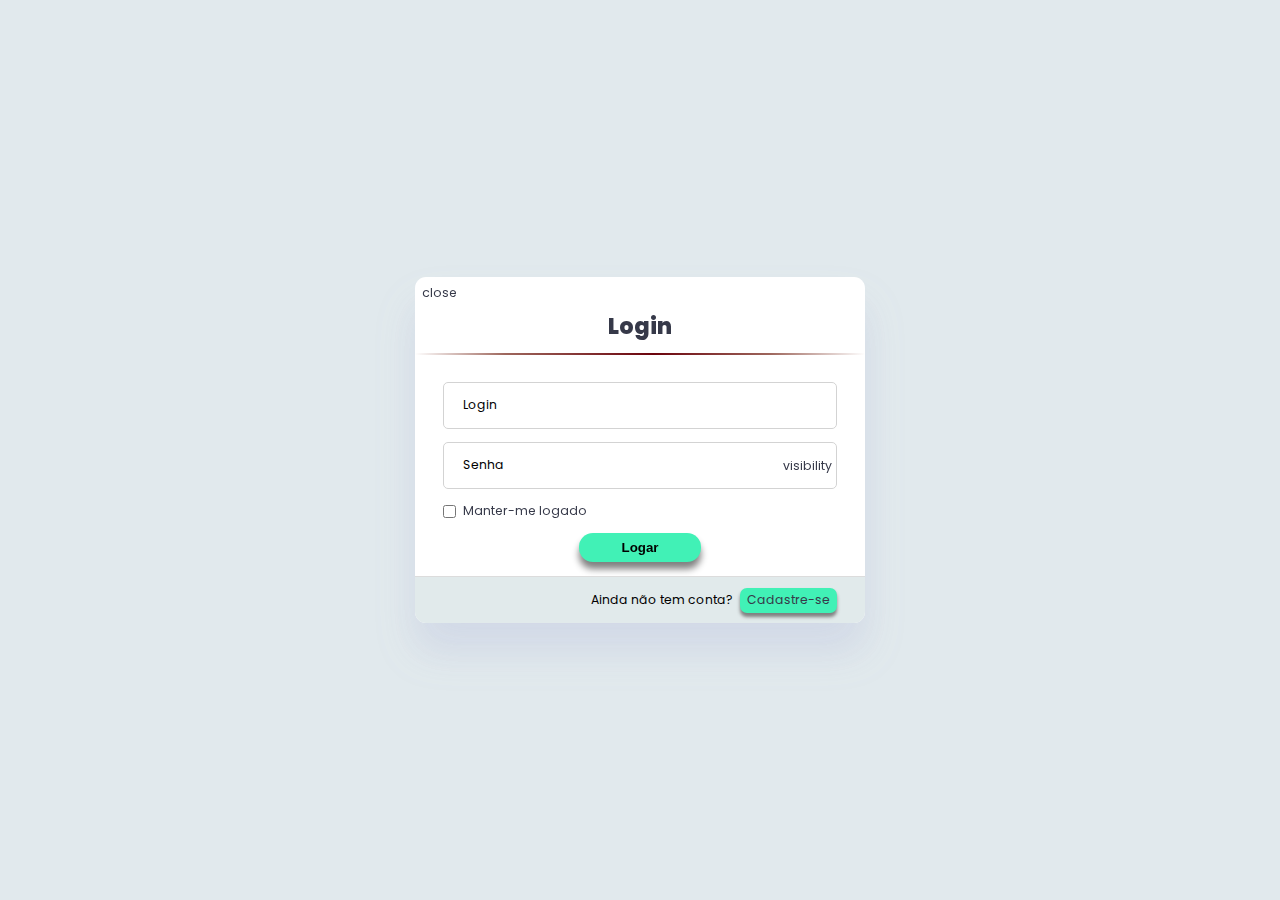
<file: login/index.html>
<!DOCTYPE html>
<html lang="ptBR">
<head>
    <meta charset="UTF-8">
    <meta http-equiv="X-UA-Compatible" content="IE=edge">
    <meta name="viewport" content="width=device-width, initial-scale=1.0">
    <title>Login</title>
    <link rel="stylesheet" href="/assets/css/inicialize.css">
    <link rel="stylesheet" href="./assets/css/style.css">

    <script src="./assets/js/script.js" defer></script>
</head>
<body>
    <div class="boxLogin">
        <div class="content">
          <div class="cancel">
            <span class="material-symbols-sharp close">close</span>
          </div>
            <div id="login">
              <form > 
                <h1>Login</h1> 
                <p class="input">
                  <input id="nome_login" name="nome_login" required="required" type="text" placeholder="l" autocomplete="username"/>
                  <label for="nome_login">Login</label>
                </p>
                 
                <p class="input senha"> 
                  <input id="senha_login" name="senha_login" required="required" type="password" placeholder="s" autocomplete="current-password"/> 
                  <label for="senha_login">Senha</label>
                  <span class="material-symbols-sharp">visibility</span>
                </p>
                 
                <p class="checkbox"> 
                  <input type="checkbox" name="manterlogado" id="manterlogado" value="" /> 
                  <label for="manterlogado">Manter-me logado</label>
                </p>

                <h3></h3>
                 
                <p class="button"> 
                  <input type="submit" value="Logar" /> 
                </p>
                 
                <p class="link">
                  Ainda não tem conta?
                  <a>Cadastre-se</a>
                </p>
              </form>
            </div>
            <div id="cadastro" class="hidden">
              <form method="post" action=""> 
                <h1>Cadastro</h1> 
                 
                <p class="input"> 
                  <input id="nome_cad" name="nome_cad" required="required" type="text" placeholder="l" autocomplete="given-name">
                  <label for="nome_cad">Nome</label>
                </p>
                 
                <p class="input"> 
                  <input id="email_cad" name="email_cad" required="required" type="email" placeholder="l" autocomplete="email">
                  <label for="email_cad">E-mail</label>
                </p>
                 
                <p class="input senha"> 
                  <input id="senha_cad" name="senha_cad" required="required" type="password" placeholder="e" autocomplete="new-password">
                  <label for="senha_cad">Senha</label>
                  <span class="material-symbols-sharp">visibility</span>
                </p>
                 
                <p class="button"> 
                  <input type="submit" value="Cadastrar"> 
                </p>
                 
                <p class="link">  
                  Já tem conta?
                  <a> Ir para Login </a>
                </p>
              </form>
            </div>
          </div>
    </div>
</body>
</html>
</file>
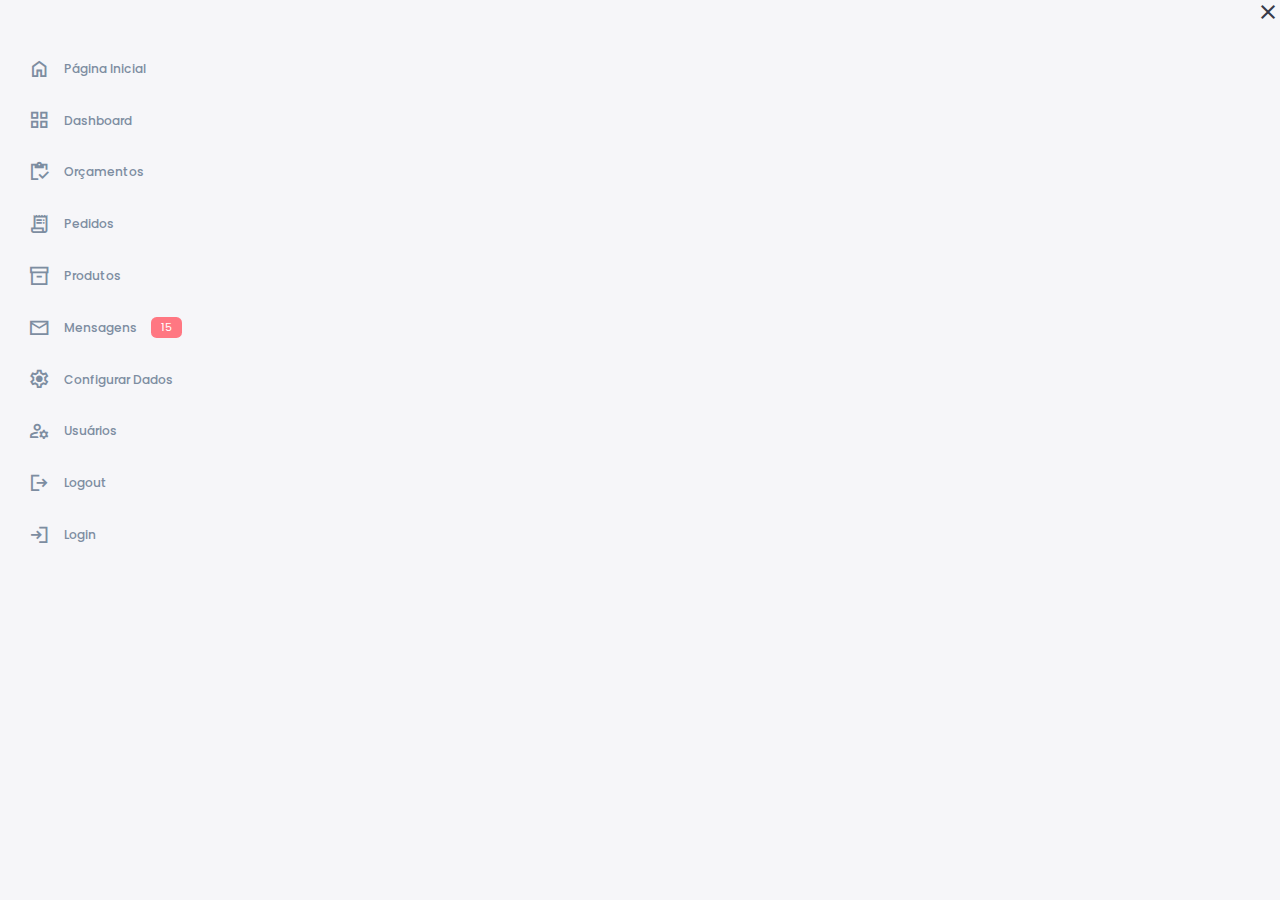
<file: menuLateral/index.html>
<!DOCTYPE html>
<html lang="pt-BR">
<head>
    <meta charset="UTF-8">
    <meta http-equiv="X-UA-Compatible" content="IE=edge">
    <meta name="viewport" content="width=device-width, initial-scale=1.0">
    <title>Menulateral</title>
    <link rel="stylesheet" href="https://fonts.googleapis.com/css2?family=Material+Symbols+Sharp:opsz,wght,FILL,GRAD@48,400,0,0" />
    <link rel="stylesheet" href="/assets/css/inicialize.css">
    <link rel="stylesheet" href="./assets/css/style.css">
</head>
<body>
    <aside>
        <div class="top">
            <div class="logo">
                <h2></h2>
            </div>
            <div class="close" id="close-btn">
                <span class="material-symbols-sharp">close</span>
            </div>
        </div>
        <div class="sidebar">
            <a class="home" href="/Almoxarifado/">
                <span class="material-symbols-sharp">home</span>
                <h3>Página Inicial</h3>
            </a>
            <a class="dashboard" href="/Almoxarifado/dashboard/">
                <span class="material-symbols-sharp">grid_view</span>
                <h3>Dashboard</h3>
            </a>
            <a class="orcamentos" href="/Almoxarifado/orcamentos/">
                <span class="material-symbols-sharp">inventory</span>
                <h3>Orçamentos</h3>
            </a>
            <a class="pedidos" href="/Almoxarifado/pedidos/">
                <span class="material-symbols-sharp">receipt_long</span>
                <h3>Pedidos</h3>
            </a>
            <a class="produtos" href="/Almoxarifado/produtos/">
                <span class="material-symbols-sharp">inventory_2</span>
                <h3>Produtos</h3>
            </a>
            <a class="mensagens">
                <span class="material-symbols-sharp">mail</span>
                <h3>Mensagens</h3>
                <span class="message-count">15</span>
            </a>
            <a class="configuracoes" href="/Almoxarifado/configuracoes/">
                <span class="material-symbols-sharp">settings</span>
                <h3>Configurar Dados</h3>
            </a>
            <a class="usuarios" href="/Almoxarifado/usuarios/">
                <span class="material-symbols-sharp">manage_accounts</span>
                <h3>Usuários</h3>
            </a>
            <a id="logout" class="logout">
                <span class="material-symbols-sharp">logout</span>
                <h3>Logout</h3>
            </a>
            <a id="showLogin" class="login">
                <span class="material-symbols-sharp">login</span>
                <h3>Login</h3>
            </a>
        </div>
    </aside>
</body>
</html>
</file>
<file: assets/css/inicialize.css>
@import url('https://fonts.googleapis.com/css2?family=Dancing+Script&family=Outfit:wght@100&family=Pacifico&family=Poppins:wght@300;400;500;600;700;800&display=swap');

:root{
    --color-primary: #6b030c;
    --color-danger: #ff7782;
    --color-success: #41f1b6;
    --color-warning: #ffbb55;
    --color-info: #17a2b8;
    --color-white: #fff;
    --color-info-dark: #7d8da1;
    --color-info-light: #dce1eb;
    --color-dark: #363949;
    --color-light: rgba(132, 139, 200, 0.18);
    --color-primary-variant: #9e675d;
    --color-dark-variant: #677483;
    --color-background: #f6f6f9;

    --card-border-radius: 2rem;
    --border-radius-1: 0.4rem;
    --border-radius-2: 0.8rem;
    --border-radius-3: 1.2rem;

    --card-padding: 1.4rem;
    --padding-1: 1rem;
    --padding-2: 0.4rem;

    --box-shadow: 0 2rem 3rem var(--color-light);

    --invert: 0;
}

.dark-theme-variables{
    --color-background: #181a1e;
    --color-white: #202528;
    --color-dark: #edeffd;
    --color-dark-variant: #a3bdcc;
    --color-light: rgba(0, 0, 0, 0.4);
    --box-shadow: 0 2rem 3rem var(--color-light);
    --invert: 1;
}

*{
    margin: 0;
    padding: 0;
    outline: 0;
    appearance: none;
    border: 0;
    text-decoration: none;
    list-style: none;
    box-sizing: border-box;
}

html{
    font-size: 14px;
    scroll-behavior: smooth;
}

body{
    width: 100%;
    height: 100%;
    min-height: 100vh;
    font-family: poppins, sans-serif;
    font-size: 0.88rem;
    background: var(--color-background);
    user-select: none;
    overflow-x: hidden;
    color: var(--color-dark);
    position: relative;
}

a{
    color: var(--color-dark);
}

img{
    display: block;
    width: 100%;
}

h1{
    font-weight: 800;
    font-size: 1.6rem;
}

h2{
    font-size: 1.4rem;
}

h3{
    font-size: 0.87rem;
}

h4{
    font-size: 0.8rem;
}

h5{
    font-size: 0.77rem;
}

small{
    font-size: 0.75rem;
}

.error{
    background-color: var(--color-danger) !important;
    box-shadow: inset 5rem 5rem var(--color-danger) !important;
}

.hidden{
    display: none !important;
}

.noScrool{
    overflow: hidden;
}

input[type="search"]::-webkit-search-cancel-button {
    -webkit-appearance: none;
    height: 1em;
    width: 1em;
    border-radius: 50em;
    background: url(https://pro.fontawesome.com/releases/v5.10.0/svgs/solid/times-circle.svg) no-repeat 50% 50%;
    background-size: contain;
    opacity: 0;
    pointer-events: none;
    cursor: pointer;

    filter: invert(var(--invert));
}

input[type="search"]:focus::-webkit-search-cancel-button {
    opacity: 1;
    pointer-events: all;
}
</file>
<file: login/assets/css/style.css>
.boxLogin{
  position: fixed;
  top: 0;
  z-index: 4;
  display: flex;
  height: 100%;
  min-height: 100vh;
  width: 100vw;
  align-items: center;
  justify-content: center;
  background-color: rgba(147,184,189,0.2);
}

.boxLogin .content{
  border-radius: var(--border-radius-2);
  background-color: var(--color-white);
  box-shadow: var(--box-shadow);
  transition: all 300ms ease;
  width: 90%;
  max-width: 450px;
  position: relative;   
  overflow: hidden;
  margin: 1rem 0;
}

.boxLogin .content .cancel{
  margin: .5rem;
}


.boxLogin .content h3{
  text-align: center;
  color: var(--color-danger);
}
.boxLogin .content .cancel span{
  cursor: pointer;
}

.boxLogin .content h1{
  text-align: center;
  margin-bottom: 1rem;;
}

.boxLogin .content h1:after{
  content: ' ';
  display: block;
  width: 100%;
  height: 2px;
  margin-top: 10px;
  background: -webkit-linear-gradient(left, rgba(147,184,189,0) 0%, var(--color-primary-variant) 20%, var(--color-primary) 53%,var(--color-primary-variant) 79%,rgba(147,184,189,0) 100%); 
  background: linear-gradient(left, rgba(147,184,189,0) 0%,rgba(147,184,189,0.8) 20%,rgba(147,184,189,1) 53%,rgba(147,184,189,0.8) 79%,rgba(147,184,189,0) 100%); 
}

.boxLogin .content p{
  position: relative;
  padding-top: 13px;
  display: flex;
  gap: 0.5rem;
  margin: 0 2rem;
  align-items: center;
}

.boxLogin .content p.input input{
  border: 1px solid lightgrey;
  border-radius: 5px;
  outline: none;
  width: 100%;
  padding: 15px 20px;
  transition: all .1s linear;
  -webkit-transition: all .1s linear;
  -moz-transition: all .1s linear;
  -webkit-appearance:none;
  box-shadow: inset 5rem 5rem white;
  color: #000;
}


.boxLogin .content p.input.senha span{
  position: absolute;
  right: 5px;
  cursor: pointer;
}

.boxLogin .content p.input input:focus{
  border: 2px solid var(--color-primary);
}

.boxLogin .content p.input input::placeholder{
  color: transparent;
}

.boxLogin .content p.input label{
  pointer-events: none;
  position: absolute;
  top: calc(50% - 8px);
  left: 15px;
  transition: all .1s linear;
  -webkit-transition: all .1s linear;
  -moz-transition: all .1s linear;
  background-color: white;
  padding: 5px;
  box-sizing: border-box;
  color: #000;
}

.boxLogin .content p.input input:focus + label,
.boxLogin .content p.input input:not(:placeholder-shown) + label{
  font-size: 13px;
  top: 0;
  color: var(--color-primary);
}

.boxLogin .content p.checkbox input{
  appearance: auto;
}

.boxLogin .content p.button{
  align-items: center;
  justify-content: center;
}

.boxLogin .content p.button input{
  padding: .5rem 3rem;
  background-color: var(--color-success);
  font-weight: bold;
  border-radius: 1rem;
  box-shadow: 0rem 0.5rem 0.5rem 0px gray;
  cursor: pointer;
  transition: all 300ms ease;
}

.boxLogin .content p.button input:hover{
  box-shadow: none;
}

.boxLogin .content p.link{
  justify-content: flex-end;
  margin: 1rem 0 0;
  padding: 0.75rem 2rem 0.75rem;
  border-top: 1px solid gainsboro;
  background-color: #e1eaeb;
  color: #000;
}

.boxLogin .content p.link a{
  padding: 0.25rem .5rem;
  background-color: var(--color-success);
  border-radius: .5rem;
  box-shadow: 0rem 0.25rem 0.25rem 0px grey;
  cursor: pointer;
  transition: all 300ms ease;
}

.boxLogin .content p.link a:hover{
  box-shadow: none;
}

#cadastro, 
#login{
  -webkit-animation-duration: 0.5s;
  -webkit-animation-timing-function: ease;
  -webkit-animation-fill-mode: both;
 
  animation-duration: 0.5s;
  animation-timing-function: ease;
  animation-fill-mode: both;
}


.fadeInLeft{
  z-index: 2;
  -webkit-animation-name: fadeInLeft;
  animation-name: fadeInLeft;
 
  -webkit-animation-delay: .1s;
  animation-delay: .1s;
}
 
/* Efeito ao clicar no botão ( Cadastre-se ) */
.fadeOutLeft{
  -webkit-animation-name: fadeOutLeft;
  animation-name: fadeOutLeft;
}

/*fadeInLeft*/
@-webkit-keyframes fadeInLeft {
  0% {
    opacity: 0;
  }
  100% {
    opacity: 1;
    -webkit-transform: translateX(0);
  }
}
   
@keyframes fadeInLeft {
  0% {
    opacity: 0;
    transform: translateX(-20px);
  }
  100% {
    opacity: 1;
    transform: translateX(0);
  }
}
   
  /*fadeOutLeft*/
@-webkit-keyframes fadeOutLeft {
  0% {
    opacity: 1;
    -webkit-transform: translateX(0);
  }
  100% {
    opacity: 0;
    -webkit-transform: translateX(-20px);
    visibility: hidden;
  }
}
   
@keyframes fadeOutLeft {
  0% {
    opacity: 1;
    transform: translateX(0);
  }
  100% {
    opacity: 0;
    transform: translateX(-20px);
    visibility: hidden;
  }
}
</file>
<file: menuLateral/assets/css/style.css>
aside{
    height: 100vh;
}

aside .top{
    display: flex;
    align-items: center;
    justify-content: space-between;
}

aside .logo{
    display: flex;
    gap: 0.8rem;
    width: 100%;
}

aside h2{
    margin-left: 1rem;
}

aside .close{
    display: none;
}

aside .sidebar{
    display: flex;
    flex-direction: column;
    height: 86vh;
    position: relative;
    top: 1rem;
    min-height: 39rem;
}

aside h3{
    font-weight: 500;
}

aside .sidebar a{
    display: flex;
    color: var(--color-info-dark);
    margin-left: 2rem;
    gap: 1rem;
    align-items: center;
    position: relative;
    height: 3.7rem;
    transition: all 300ms ease;
    cursor: pointer;
}

aside .sidebar a span{
    font-size: 1.6rem;
    transition: all 300ms ease;
}

aside .sidebar a.active{
    background: var(--color-light);
    /*color: var(--color-primary);*/
    margin-left: 0;
}

aside .sidebar a.active::before{
    content: "";
    width: 6px;
    height: 100%;
    background: var(--color-primary);
}

aside .sidebar a.active span{
    /*color: var(--color-primary);*/
    margin-left: calc(1rem - 3px);
}

aside .sidebar a:hover{
    color: var(--color-primary);
}

aside .sidebar a:hover span:first-child{
    margin-left: 1rem;
}

aside .sidebar .message-count{
    background-color: var(--color-danger);
    color: var(--color-white);
    padding: 2px 10px;
    font-size: 11px;
    border-radius: var(--border-radius-1)
}

@media screen and (min-width: 1541px){
    .box aside{
        position: sticky;
        top: 6rem;
    }
}

@media screen and (max-width: 1540px){

    .box aside{
        position: fixed;
        left: -100%;
        background-color: var(--color-white);
        width: 18rem;
        z-index: 3;
        box-shadow: 1rem 3rem 4rem var(--color-light);
        height: 100vh;
        padding-right: var(--card-padding);
        display: none;
        animation: showMenuAside 400ms ease forwards;
        overflow: hidden auto;
    }

    @keyframes showMenuAside {
        to{
            left: 0;
        }
    }

    .box aside .top{
        margin-top: 1.5rem;
    }

    aside .close {
        display: inline-block;
        cursor: pointer;
    }
}
</file>
